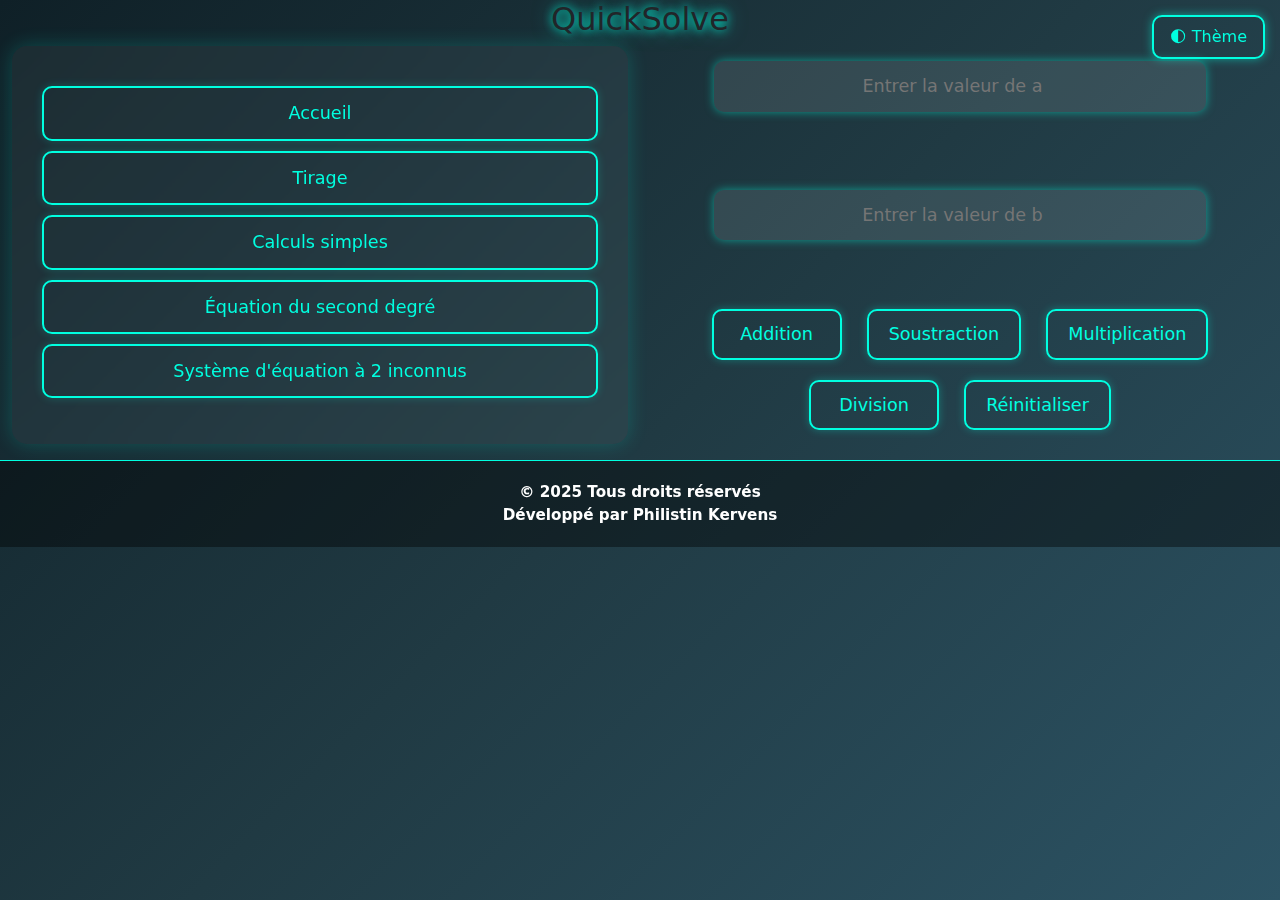
<file: Calculs simples.html>
<!DOCTYPE html>
<html>
<head>
	<meta charset="utf-8">
	<meta name="viewport" content="width=device-width, initial-scale=1">
	<title>Calcul simple</title>
	<link rel="stylesheet" type="text/css" href="index.css">
	<link href="https://cdn.jsdelivr.net/npm/bootstrap@5.3.3/dist/css/bootstrap.min.css" rel="stylesheet" integrity="sha384-QWTKZyjpPEjISv5WaRU9OFeRpok6YctnYmDr5pNlyT2bRjXh0JMhjY6hW+ALEwIH" crossorigin="anonymous">

</head>
<body>





<div class="container-fluid">


<div class="row">
<div class="col-12">
	<H2>QuickSolve</H2><div id="theme-toggle">
    <button onclick="toggleTheme()">🌓 Thème</button>
</div>
</div>
</div>



<div class="row" id="ko">


<div class="col-12 col-xl-6">
  <nav class="bwat">
    <ul class="list-unstyled">
      <li><a href="index.html" class="menu-btn">Accueil</a></li>
      <li><a href="tirage.html" class="menu-btn">Tirage</a></li>
      <li><a href="Calculs simples.html" class="menu-btn">Calculs simples</a></li>
     <li><a href="Équation du second degré.html" class="menu-btn">Équation du second degré</a></li>
      <li><a href="Système d'équation à 2 inconnus.html" class="menu-btn">Système d'équation à 2 inconnus</a></li>
    </ul>
  </nav>
</div>



	<div class="col-12 col-xl-6" id="ASMD">

<input type="number" name="a" placeholder="Entrer la valeur de a" id="a"><br><br>
	<input type="number" name="b" placeholder="Entrer la valeur de b" id="b"><br>


	<section id="fonction" class="text-center">
		<button id="multi" onclick="addition()">Addition</button>
		<button id="multi" onclick="soustraction()">Soustraction</button>
		<button id="multi" onclick="multiplication()">Multiplication</button>
		<button id="multi" onclick="division()">Division</button>
		<button id="multi" onclick="reset()">Réinitialiser</button>
	</section>


	<p id="affichage"></p>

</div>


</div>
 

 <div class="row">
	<div class="col-12"  id="pye">
	 <strong>&copy 2025 Tous droits réservés<br>Développé par Philistin Kervens</strong>
	 </div>
</div>
</div>

	<script>
		
		function addition(){
			let valeura=document.getElementById("a").value;
			let valeurb=document.getElementById("b").value;
	

			x1=Number(valeura);
			x2=Number(valeurb);
			
			let total= x1 + x2;

			document.getElementById("affichage").innerHTML= "La somme de " +x1+ " et " +x2+ " est: " +total;
		}




		function soustraction(){
			let valeura=document.getElementById("a").value;
			let valeurb=document.getElementById("b").value;
	

			x1=Number(valeura);
			x2=Number(valeurb);
			
			let total= x1-x2;

			document.getElementById("affichage").innerHTML= "La différence de " +x1+ " par " +x2+ " est: " +total
		}



		function multiplication(){
			let valeura=document.getElementById("a").value;
			let valeurb=document.getElementById("b").value;
	

			x1=Number(valeura);
			x2=Number(valeurb);
			
			let total= x1*x2;

			document.getElementById("affichage").innerHTML= "Le produit de " +x1+ " par " +x2+ " est: " +total
		}





		function division(){
			let valeura=document.getElementById("a").value;
			let valeurb=document.getElementById("b").value;
	

			x1=Number(valeura);
			x2=Number(valeurb);
			
			let total= x1/x2;

			document.getElementById("affichage").innerHTML= "Le quotient de " +x1+ " par " +x2+ " est: " +total
		}



		function reset(){
			let valeura=document.getElementById("a").value="";
			let valeurb=document.getElementById("b").value="";
			document.getElementById("affichage").innerHTML="";

		}

	function toggleTheme() {
		document.body.classList.toggle("light");

		// Optionnel : Sauvegarder le thème dans le localStorage
		if (document.body.classList.contains("light")) {
			localStorage.setItem("theme", "light");
		} else {
			localStorage.setItem("theme", "dark");
		}
	}

	// Charger le thème sauvegardé (au rechargement de la page)
	window.onload = function () {
		if (localStorage.getItem("theme") === "light") {
			document.body.classList.add("light");
		}
	};

	</script>
</body>
</html>
</file>
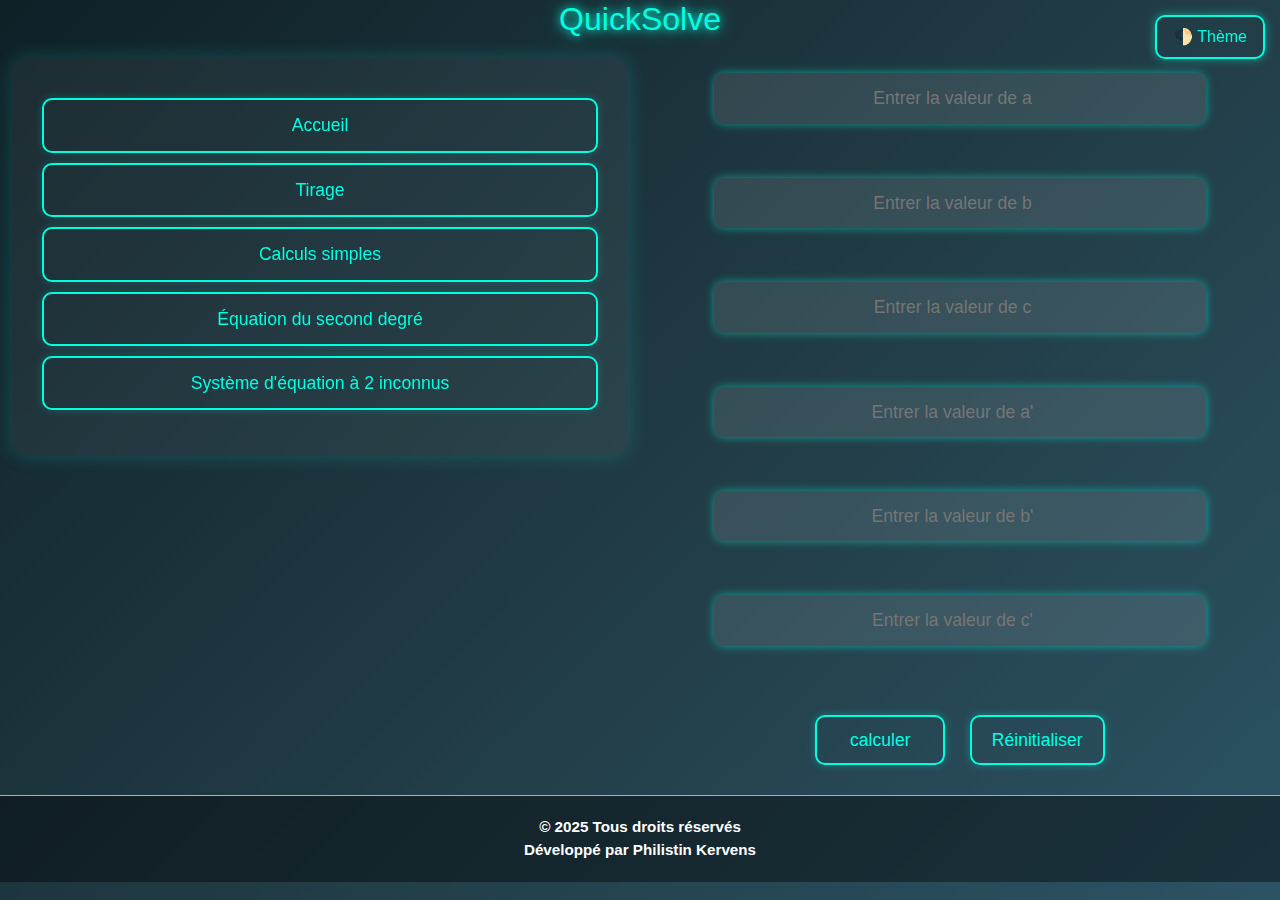
<file: Système d'équation à 2 inconnus.html>
<!DOCTYPE html>
<html>
<head>
	<meta charset="utf-8">
	<meta name="viewport" content="width=device-width, initial-scale=1">
	<link href="https://cdn.jsdelivr.net/npm/bootstrap@5.3.3/dist/css/bootstrap.min.css" rel="stylesheet" integrity="sha384-QWTKZyjpPEjISv5WaRU9OFeRpok6YctnYmDr5pNlyT2bRjXh0JMhjY6hW+ALEwIH" crossorigin="anonymous">
	<link rel="stylesheet" type="text/css" href="index.css">
	<title></title>
	
</head>
<body>


<div class="container-fluid">
<div class="row">
	<div class="col-12">
	<H2>QuickSolve</H2><div id="theme-toggle">
    <button onclick="toggleTheme()">🌓 Thème</button>
</div>
	</div>
</div>




<div class="row" id="ko">


	<div class="col-12 col-xl-6">
  <nav class="bwat">
    <ul class="list-unstyled">
      <li><a href="index.html" class="menu-btn">Accueil</a></li>
      <li><a href="tirage.html" class="menu-btn">Tirage</a></li>
      <li><a href="Calculs simples.html" class="menu-btn">Calculs simples</a></li>
      <li><a href="Équation du second degré.html" class="menu-btn">Équation du second degré</a></li>
      <li><a href="Système d'équation à 2 inconnus.html" class="menu-btn">Système d'équation à 2 inconnus</a></li>
    </ul>
  </nav>
</div>

		<div class="col-12 col-xl-6" id="ASMD">
		<input type="number" name="a" placeholder="Entrer la valeur de a" id="valeura" class="color"><br>
		<input type="number" name="b" placeholder="Entrer la valeur de b" id="valeurb" class="color"><br>
		<input type="number" name="c" placeholder="Entrer la valeur de c" id="valeurc" class="color"><br>
		<input type="number" name="aa" placeholder="Entrer la valeur de a'" id="valeura'" class="color"><br>
		<input type="number" name="bb" placeholder="Entrer la valeur de b'" id="valeurb'" class="color"><br>
		<input type="number" name="cc" placeholder="Entrer la valeur de c'" id="valeurc'" class="color"><br>

		<section id="fonction" class="text-center">
			<button id="jouer" onclick="calculer()">calculer</button>
			<button id="jouer" onclick="reset()">Réinitialiser</button>
		</section>
 
		<strong><p id="affichage"></p></strong>
	</div>

</div>




<div class="row">
	<div class="col-12" id="pye">
		 <strong>&copy 2025 Tous droits réservés<br>Développé par Philistin Kervens</strong>
	</div>
</div>
</div>













<script>
		function calculer() {
			let a = Number(document.getElementById("valeura").value);
			let b = Number(document.getElementById("valeurb").value);
			let c = Number(document.getElementById("valeurc").value);
			let a2 = Number(document.getElementById("valeura'").value);
			let b2 = Number(document.getElementById("valeurb'").value);
			let c2 = Number(document.getElementById("valeurc'").value);

			let delta = a * b2 - a2 * b;
			
			let resultat = `<b>Système :</b><br>
			${a}x + ${b}y = ${c}<br>
			${a2}x + ${b2}y = ${c2}<br><br>`;

			resultat += "<b>1) Calcul du déterminant Δ :</b><br>";
			resultat += `Δ = a × b' - a' × b = ${a}×${b2} - ${a2}×${b} = ${delta}<br><br>`;

			if (delta === 0) {
				resultat += "<b>→ Pas de solution unique</b> (Δ = 0). Le système est soit impossible, soit indéterminé.";
			} else {
				let deltax = c * b2 - c2 * b;
				let deltay = a * c2 - a2 * c;

				let x = (deltax / delta).toFixed(2);
				let y = (deltay / delta).toFixed(2);

				resultat += "<b>2) Calcul de Δx et Δy :</b><br>";
				resultat += `Δx = c × b' - c' × b = ${c}×${b2} - ${c2}×${b} = ${deltax}<br>`;
				resultat += `Δy = a × c' - a' × c = ${a}×${c2} - ${a2}×${c} = ${deltay}<br><br>`;

				resultat += "<b>3) Solutions :</b><br>";
				resultat += `x = Δx / Δ = ${deltax} / ${delta} = <b>${x}</b><br>`;
				resultat += `y = Δy / Δ = ${deltay} / ${delta} = <b>${y}</b><br><br>`;
				resultat += `<b>⇒ S = { x = ${x} ; y = ${y} }</b>`;
			}

			document.getElementById("affichage").innerHTML = resultat;
		}

		function reset() {
			document.getElementById("valeura").value = "";
			document.getElementById("valeurb").value = "";
			document.getElementById("valeurc").value = "";
			document.getElementById("valeura'").value = "";
			document.getElementById("valeurb'").value = "";
			document.getElementById("valeurc'").value = "";
			document.getElementById("affichage").innerHTML = "";
		}




	function toggleTheme() {
		document.body.classList.toggle("light");

		// Optionnel : Sauvegarder le thème dans le localStorage
		if (document.body.classList.contains("light")) {
			localStorage.setItem("theme", "light");
		} else {
			localStorage.setItem("theme", "dark");
		}
	}

	// Charger le thème sauvegardé (au rechargement de la page)
	window.onload = function () {
		if (localStorage.getItem("theme") === "light") {
			document.body.classList.add("light");
		}
	};
	</script>



</body>
</html>
</file>
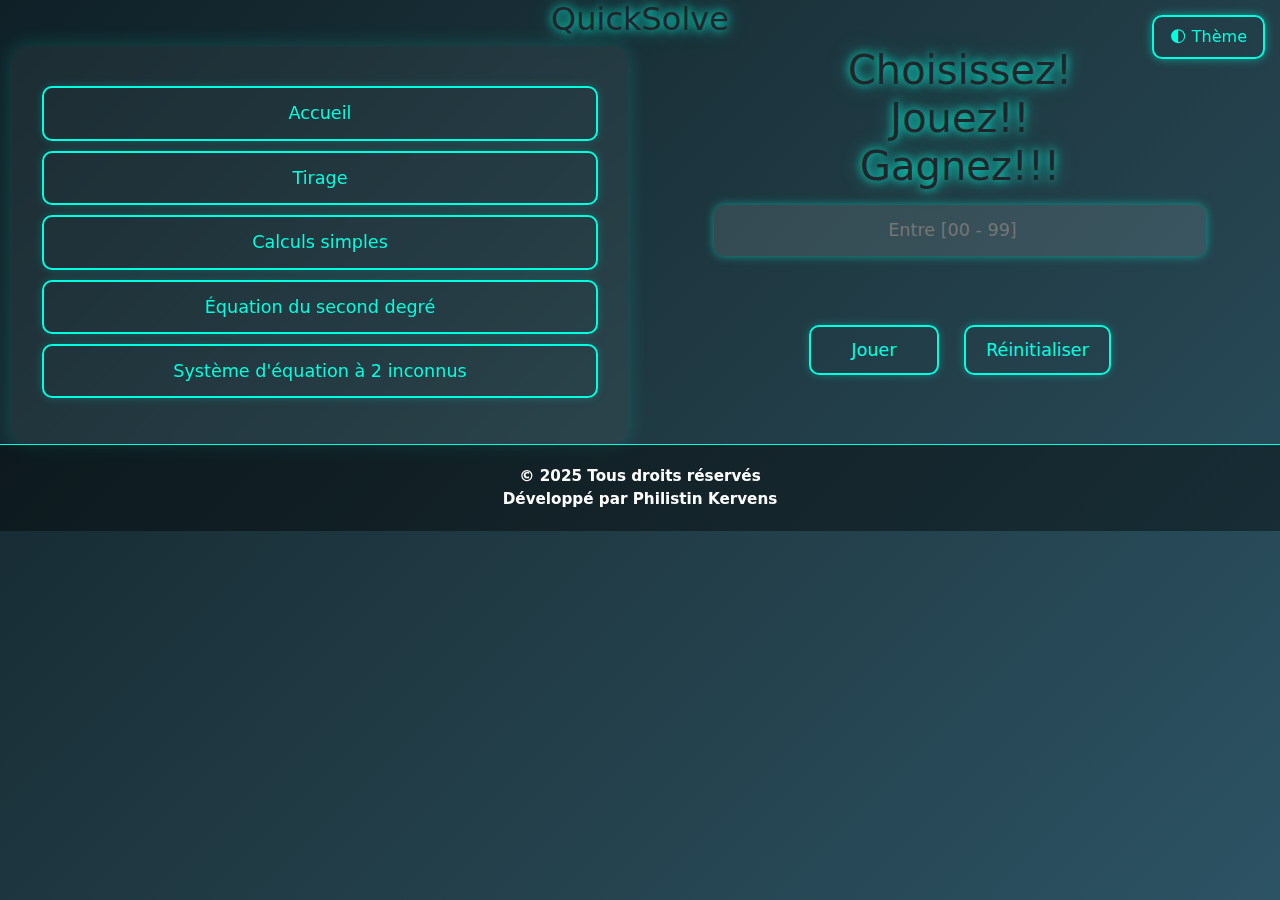
<file: tirage.html>
<!DOCTYPE html>
<html>
<head>
	<meta charset="utf-8">
	<meta name="viewport" content="width=device-width, initial-scale=1">
    <title>Tirage au sort</title>
 	<link rel="stylesheet" type="text/css" href="index.css">
<link href="https://cdn.jsdelivr.net/npm/bootstrap@5.3.3/dist/css/bootstrap.min.css" rel="stylesheet" integrity="sha384-QWTKZyjpPEjISv5WaRU9OFeRpok6YctnYmDr5pNlyT2bRjXh0JMhjY6hW+ALEwIH" crossorigin="anonymous">
</head>
<body>


<div class="container-fluid">


<div class="row">
<div class="col-12">
	<H2>QuickSolve</H2><div id="theme-toggle">
    <button onclick="toggleTheme()">🌓 Thème</button>
</div>
</div>
</div>





<div class="row" id="ko">


<div class="col-12 col-xl-6">
  <nav class="bwat">
    <ul class="list-unstyled">
      <li><a href="index.html" class="menu-btn">Accueil</a></li>
      <li><a href="tirage.html" class="menu-btn">Tirage</a></li>
      <li><a href="Calculs simples.html" class="menu-btn">Calculs simples</a></li>
     <li><a href="Équation du second degré.html" class="menu-btn">Équation du second degré</a></li>
      <li><a href="Système d'équation à 2 inconnus.html" class="menu-btn">Système d'équation à 2 inconnus</a></li>
    </ul>
  </nav>
</div>


		<div class="col-12  col-xl-6" id="ko">
				<h1>Choisissez!<br>
				 Jouez!!<br>
				  Gagnez!!!</h1>
				<input type="number" name="numero" id="nume" placeholder="Entre [00 - 99]"><br>

			<section id="fonction" class="text-center">
				<button id="jouer" onclick="tirerAuSort()">Jouer</button>
				<button id="jouer" onclick="reset()">Réinitialiser</button>
			</section>


				<p id="resultat"></p>
				<strong><p id="res"></p></strong>
	</div>


</div>



<div class="row">
	<div class="col-12"  id="pye">
	 <strong>&copy 2025 Tous droits réservés<br>Développé par Philistin Kervens</strong>
	 </div>
</div>
</div>

	<script>
		
		// Liste des elements a tirer au sort
		 const elements = ["00", "01", "02", "03", "04", "05", "06", "07", "08", "09", "10",

                            "11", "12", "13", "14", "15", "16", "17", "18", "19", "20", "21",

                            "22", "23", "24", "25", "26", "27", "28", "29", "30", "31", "32",

                            "33", "34", "35", "36", "37", "38", "39", "40", "41", "42",

                            "43", "44", "45", "46", "47", "48", "49", "50", "51", "52", "53",

                            "54", "55", "56", "57", "58", "59", "60", "61", "62", "63", "64",

                            "65", "66", "67", "68", "69", "70", "71", "72", "73", "74", "75",

                            "76", "77", "78", "79", "80", "81", "82", "83", "84", "85", "86",

                            "87", "88", "89", "90", "91", "92", "93", "94", "95", "96", "97",

                            "98", "99"];


		 function tirerAuSort() {
		 	// Generer un index aleatoire
		 	const indexAleatoire=Math.floor(Math.random()*elements.length);


		 	const valeursaisie=document.getElementById("nume").value;
		 	const val=Number(valeursaisie);


		 	// Recuperer l'element correspondant a l'index aleatoire
		 	const elementTire=elements[indexAleatoire];

		 	// Afficher le resultat
		 	document.getElementById("resultat").textContent="L'élément tiré est: " + elementTire;

		 	if(elementTire==val){
		 		document.getElementById("res").textContent="Vous avez gagné. Bravo!!!";
		 	}else{
		 		document.getElementById("res").textContent="Désolé, vous avez perdu";
		 	}
		 }


		 function reset(){
		 		document.getElementById("resultat").textContent="";

		 
		 		document.getElementById("nume").value="";
	
		 		document.getElementById("res").textContent="";
		 	
		 }

	function toggleTheme() {
		document.body.classList.toggle("light");

		// Optionnel : Sauvegarder le thème dans le localStorage
		if (document.body.classList.contains("light")) {
			localStorage.setItem("theme", "light");
		} else {
			localStorage.setItem("theme", "dark");
		}
	}

	// Charger le thème sauvegardé (au rechargement de la page)
	window.onload = function () {
		if (localStorage.getItem("theme") === "light") {
			document.body.classList.add("light");
		}
	};
	</script>


</body>
</html>
</file>
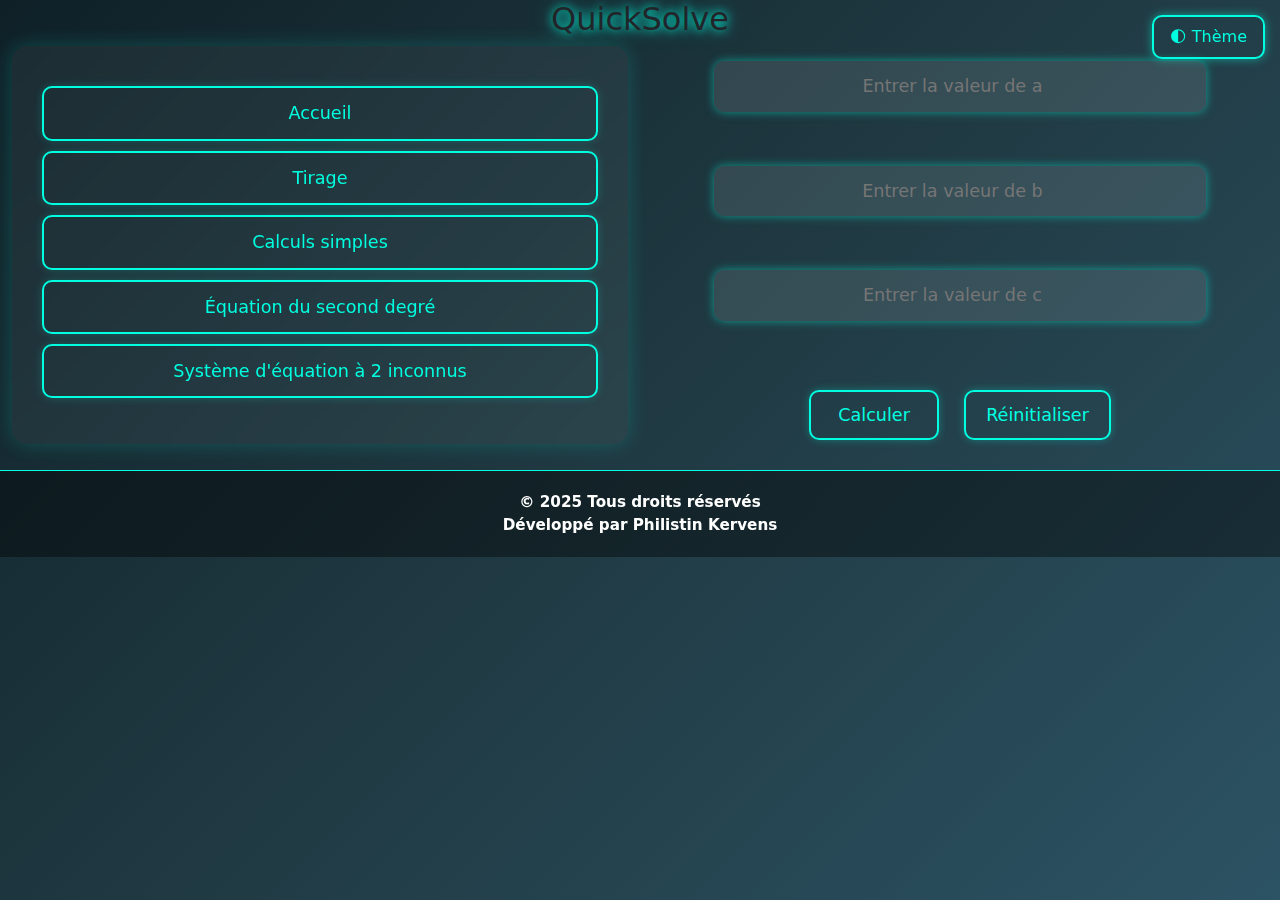
<file: Équation du second degré.html>
<!DOCTYPE html>
<html>
<head>
	<meta charset="utf-8">
	<meta name="viewport" content="width=device-width, initial-scale=1">
	<link rel="stylesheet" type="text/css" href="index.css">
	<link href="https://cdn.jsdelivr.net/npm/bootstrap@5.3.3/dist/css/bootstrap.min.css" rel="stylesheet" integrity="sha384-QWTKZyjpPEjISv5WaRU9OFeRpok6YctnYmDr5pNlyT2bRjXh0JMhjY6hW+ALEwIH" crossorigin="anonymous">
	<title></title>
</head>
<body>


<div class="container-fluid">


<div class="row">
<div class="col-12">
	<H2>QuickSolve</H2><div id="theme-toggle">
    <button onclick="toggleTheme()">🌓 Thème</button>
</div>
</div>
</div>




<div class="row" id="ko">

<div class="col-12 col-xl-6">
  <nav class="bwat">
    <ul class="list-unstyled">
      <li><a href="index.html" class="menu-btn">Accueil</a></li>
      <li><a href="tirage.html" class="menu-btn">Tirage</a></li>
      <li><a href="Calculs simples.html" class="menu-btn">Calculs simples</a></li>
      <li><a href="Équation du second degré.html" class="menu-btn">Équation du second degré</a></li>
      <li><a href="Système d'équation à 2 inconnus.html" class="menu-btn">Système d'équation à 2 inconnus</a></li>
    </ul>
  </nav>
</div>

<div class="col-12 col-xl-6" id="ASMD">
	<input type="number" name="a" placeholder="Entrer la valeur de a" id="a"><br>
	<input type="number" name="b" placeholder="Entrer la valeur de b" id="b"><br>
	<input type="number" name="c" placeholder="Entrer la valeur de c" id="c"><br>



<section id="fonction" class="text-center">
	<button id="jouer" onclick="equation()">Calculer</button>
	<button id="jouer" onclick="reset()">Réinitialiser</button>
</section>

	<p id="affichage"></p>
</div>


</div>






 <div class="row">
	<div class="col-12"  id="pye">
	 <strong>&copy 2025 Tous droits réservés<br>Développé par Philistin Kervens</strong>
	 </div>
</div>
</div>




	<script>
		function equation() {
			let valeura = document.getElementById("a").value;
			let valeurb = document.getElementById("b").value;
			let valeurc = document.getElementById("c").value;

			let a = Number(valeura);
			let b = Number(valeurb);
			let c = Number(valeurc);

			if (a === 0) {
				document.getElementById("affichage").innerHTML = "Ce n'est pas une équation du second degré (a ≠ 0).";
				return;
			}

			let delta = (b * b) - 4 * a * c;
			let resultat = "<b>Équation :</b><br>" + a + "x² + " + b + "x + " + c + " = 0<br><br>";
			resultat += "<b>1) Calcul de Δ (delta) :</b><br>";
			resultat += "Δ = b² - 4ac<br>";
			resultat += "Δ = " + b + "² - 4 × " + a + " × " + c + "<br>";
			resultat += "Δ = " + delta + "<br><br>";

			if (delta < 0) {
				resultat += "<b>2) Δ < 0 → Pas de solution réelle.</b>";
			} else if (delta === 0) {
				let x = (-b) / (2 * a);
				let xArrondi = x.toFixed(2);

				resultat += "<b>2) Δ = 0 → Une seule solution réelle (double) :</b><br>";
				resultat += "x = -b / 2a = " + (-b) + " / (2 × " + a + ") = " + xArrondi + "<br><br>";
				resultat += "<b>Solution :</b> S = { " + xArrondi + " }";
			} else {
				let x1 = (-b - Math.sqrt(delta)) / (2 * a);
				let x2 = (-b + Math.sqrt(delta)) / (2 * a);
				let x1Arrondi = x1.toFixed(2);
				let x2Arrondi = x2.toFixed(2);

				resultat += "<b>2) Δ > 0 → Deux solutions réelles distinctes :</b><br>";
				resultat += "x₁ = (-b - √Δ) / 2a = (" + (-b) + " - √" + delta + ") / (2 × " + a + ") = " + x1Arrondi + "<br>";
				resultat += "x₂ = (-b + √Δ) / 2a = (" + (-b) + " + √" + delta + ") / (2 × " + a + ") = " + x2Arrondi + "<br><br>";
				resultat += "<b>Solution :</b> S = { " + x1Arrondi + " ; " + x2Arrondi + " }";
			}

			document.getElementById("affichage").innerHTML = resultat;
		}

		function reset() {
			document.getElementById("a").value = "";
			document.getElementById("b").value = "";
			document.getElementById("c").value = "";
			document.getElementById("affichage").innerHTML = "";
		}

	
	function toggleTheme() {
		document.body.classList.toggle("light");

		// Optionnel : Sauvegarder le thème dans le localStorage
		if (document.body.classList.contains("light")) {
			localStorage.setItem("theme", "light");
		} else {
			localStorage.setItem("theme", "dark");
		}
	}

	// Charger le thème sauvegardé (au rechargement de la page)
	window.onload = function () {
		if (localStorage.getItem("theme") === "light") {
			document.body.classList.add("light");
		}
	};
	</script>


	</script>
</body>

</html>
</file>
<file: index.css>
/* ---- BASE ---- */

body {
    background: linear-gradient(135deg, #0f2027, #203a43, #2c5364);
    color: #f1f1f1;
    font-family: 'Segoe UI', Tahoma, Geneva, Verdana, sans-serif;
    margin: 0;
    padding: 0;
    min-height: 100vh;
}

h1, h2, h3 {
    text-align: center;
    color: #00ffe0;
    text-shadow: 0 0 10px #00ffe0, 0 0 20px rgba(0, 255, 224, 0.5);
    margin-bottom: 20px;
}

/* ---- MENU ---- */

.bwat {
    background-color: rgba(255, 255, 255, 0.05);
    padding: 30px;
    border-radius: 15px;
    backdrop-filter: blur(10px);
    box-shadow: 0 0 20px rgba(0, 255, 224, 0.2);
}

.bwat ul {
    list-style: none;
    padding-left: 0;
}
	
.menu-btn {
    display: block;
    padding: 12px 20px;
    font-size: 1.1rem;
    color: #00ffe0;
    border: 2px solid #00ffe0;
    border-radius: 10px;
    text-decoration: none;
    background-color: transparent;
    text-align: center;
    transition: all 0.3s ease-in-out;
    box-shadow: 0 0 10px rgba(0, 255, 224, 0.2);
    margin: 10px 0;
}

.menu-btn:hover {
    background-color: #00ffe0;
    color: #111;
    box-shadow: 0 0 15px #00ffe0, 0 0 25px #00ffe0;
    transform: scale(1.05);
}

/* ---- IMAGES ---- */

#img img {
    max-width: 80%;
    margin-top: 20px;
    border-radius: 15px;
    box-shadow: 0 0 15px rgba(0, 255, 224, 0.2);
    transition: transform 0.3s ease;
}

#img {
    text-align: center;
    padding: 20px 0;
}

#img img:hover {
    transform: scale(1.03);
}

/* ---- FORMULAIRES / CHAMPS ---- */

input[type="number"],
input[type="text"],
input[type="email"],
input[type="password"] {
    display: block;
    width: 80%;
    margin: 15px auto;
    padding: 12px;
    border-radius: 10px;
    border: none;
    background: rgba(255, 255, 255, 0.1);
    color: #00ffe0;
    font-size: 1.1rem;
    text-align: center;
    box-shadow: 0 0 10px #00ffe080;
    transition: 0.3s ease;
}

input:focus {
    background-color: #111;
    box-shadow: 0 0 20px #00ffe0;
    outline: none;
}

/* ---- BOUTONS D'ACTION ---- */

#fonction button,
button#jouer {
    background-color: transparent;
    border: 2px solid #00ffe0;
    color: #00ffe0;
    padding: 10px 20px;
    margin: 10px;
    border-radius: 10px;
    font-size: 1.1rem;
    transition: all 0.3s ease-in-out;
    cursor: pointer;
}

#fonction button:hover,
button#jouer:hover {
    background-color: #00ffe0;
    color: #111;
    box-shadow: 0 0 15px #00ffe0;
    transform: scale(1.05);
}

/* ---- RÉSULTATS / TEXTES ---- */

#affichage {
    text-align: center;
    font-size: 1.5rem;
    margin-top: 20px;
    color: #00ffe0 !important;
    text-shadow: 0 0 10px #00ffe0;
    animation: fadeInUp 0.6s ease-in-out;
}

#resultat, #res, .result, .output {
    text-align: center;
    font-size: 1.3rem;
    margin-top: 20px;
    color: #ffffff;
    text-shadow: 0 0 8px #00ffe0;
    color: white;
}

/* ---- FOOTER ---- */

#pye {
    background-color: rgba(0, 0, 0, 0.4);
    color: #fff;
    text-align: center;
    padding: 20px 0;
    font-size: 0.95rem;
    border-top: 1px solid #00ffe0;

    /* Les lignes magiques pour le coller en bas */
    position: relative;
    width: 100%;
    margin-top: auto; /* Cela va utiliser tout l'espace vide pour pousser le footer */
}


/* ---- ANIMATIONS ---- */

@keyframes fadeInUp {
    from {opacity: 0; transform: translateY(30px);}
    to {opacity: 1; transform: translateY(0);}
}

@keyframes fadeInDown {
    from {opacity: 0; transform: translateY(-30px);}
    to {opacity: 1; transform: translateY(0);}
}

h2 {
    animation: fadeInDown 1s ease-in-out;
}

h1 {
    animation: fadeInUp 1s ease-in-out;
}


/* ---- BOUTONS D'OPÉRATION (ASMD) ---- */

#fonction button,
button#multi {
    background-color: transparent;
    border: 2px solid #00ffe0;
    color: #00ffe0;
    padding: 10px 20px;
    margin: 8px;
    border-radius: 10px;
    font-size: 1.1rem;
    transition: all 0.3s ease-in-out;
    cursor: pointer;
    display: inline-block;
    min-width: 130px;
    text-align: center;
    box-shadow: 0 0 8px rgba(0, 255, 224, 0.3);
}

#fonction button:hover,
button#multi:hover {
    background-color: #00ffe0;
    color: #111;
    transform: scale(1.05);
    box-shadow: 0 0 15px #00ffe0, 0 0 30px #00ffe0;
}

#fonction {
    text-align: center;
    margin-top: 20px;
}

#fonction button {
    display: inline-block;
    margin: 10px;
}

/* Responsive mise en forme des boutons */
@media (max-width: 768px) {
    #fonction button {
        width: 100%;
        margin: 10px 0;
    }
}

/* ---- RESPONSIVE ---- */

@media (max-width: 768px) {
    h1, h2 {
        font-size: 1.8rem;
    }

    #img img {
        max-width: 100%;
    }

    input[type="number"] {
        width: 90%;
    }

    #fonction button {
        width: 90%;
    }

    .bwat {
        margin-bottom: 20px;
    }
}

/* ---- TOGGLE THÈME ---- */
#theme-toggle {
    position: fixed;
    top: 15px;
    right: 15px;
    z-index: 1000;
}

#theme-toggle button {
    background-color: transparent;
    border: 2px solid #00ffe0;
    color: #00ffe0;
    padding: 8px 16px;
    border-radius: 10px;
    cursor: pointer;
    transition: all 0.3s ease;
    box-shadow: 0 0 10px #00ffe080;
}

#theme-toggle button:hover {
    background-color: #00ffe0;
    color: #111;
    box-shadow: 0 0 20px #00ffe0;
}

/* ---- THÈME CLAIR ---- */
body.light {
    background: linear-gradient(135deg, #ffffff, #e0e0e0, #cccccc);
    color: #111;
}

body.light input,
body.light #fonction button,
body.light .menu-btn {
    background-color: rgba(0, 0, 0, 0.05);
    color: #111;
    border-color: #111;
}

body.light input:focus {
    background-color: #fff;
    box-shadow: 0 0 15px #111;
}

body.light h1, 
body.light h2, 
body.light h3,
body.light #affichage,
body.light .output {
    color: #111;
    text-shadow: none;
}

body.light .menu-btn:hover,
body.light #fonction button:hover {
    background-color: #111;
    color: #fff;
    box-shadow: 0 0 10px #111;
}

/* ---- Résultats en noir pour le thème clair ---- */
body.light #affichage,
body.light #resultat,
body.light #res,
body.light .result,
body.light .output {
    color: #000 !important;
    text-shadow: none;

}
</file>
